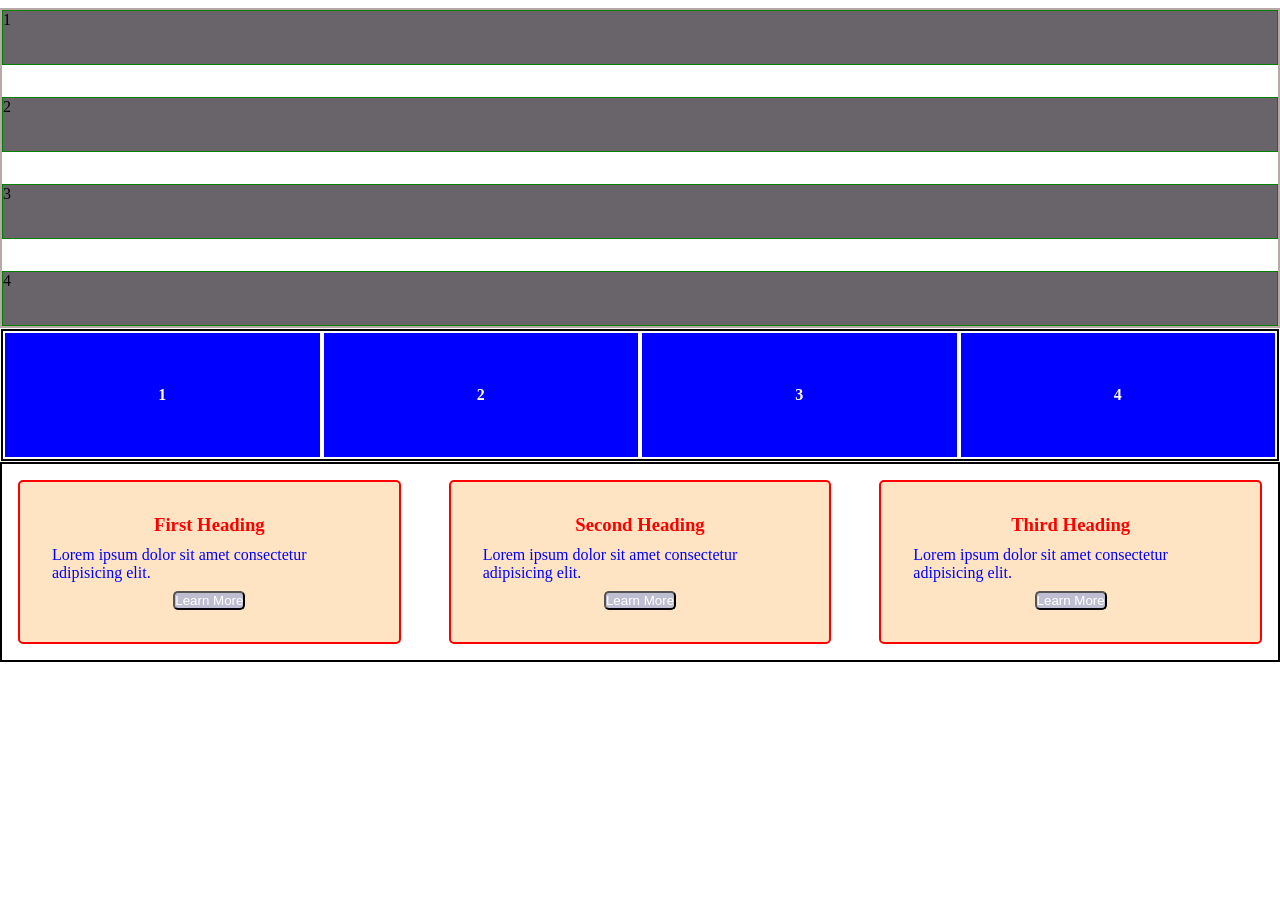
<file: index.html>
<!DOCTYPE html>
<html lang="en">
<head>
    <meta charset="UTF-8">
    <meta name="viewport" content="width=device-width, initial-scale=1.0">
    <title>grid and flex practice</title>
    <link rel="stylesheet" href="style.css">
</head>
<body>
    <div class="box">
        <div class="item item1">1</div>
        <div class="item item2">2</div>
        <div class="item item3">3</div>
        <div class="item item4">4</div>
    </div>
    
    <div class="box2">
        <div class="item item1">1</div>
        <div class="item item2">2</div>
        <div class="item item3">3</div>
        <div class="item item4">4</div>
    </div> 

    <div class="class-work">
        <div>
            <h3>First heading</h3>
            <p>Lorem ipsum dolor sit amet consectetur adipisicing elit.</p>
            <button>Learn More</button>
        </div>

        <div>
            <h3>Second heading</h3>
            <p>Lorem ipsum dolor sit amet consectetur adipisicing elit.</p>
            <button>Learn More</button>
        </div>

        <div>
            <h3>Third heading</h3>
            <p>Lorem ipsum dolor sit amet consectetur adipisicing elit.</p>
            <button>Learn More</button>
        </div>
    </div>
</body>
</html>
</file>
<file: style.css>
* {
    margin: 0;
    padding: 0;
    box-sizing: border-box;
}

.box {
    border: 2px solid #b9a8a8;
    display: flex;
    flex-direction: column;
    width: 100%;
    height: 20rem;
    gap: 2rem;
    margin-top: 0.5rem;
}

.box div {
    display: flex;
    flex-direction: ;
    border: 1px solid green;
    background-color: #696469;
    width: 100%;
    height: 8rem;
    gap: 0.5rem;
}

.box2 {
    margin: 1px;
    border: 2px solid black;
    display: grid;
    grid-template-columns: 1fr;
    grid-template-rows: repeat(4, auto);
}

.box2 div {
    border: 2px solid white;
    display: flex;
    flex-direction: column;
    justify-content: center;
    align-items: center;
    gap: 2rem;
    font-weight: 600;
    height: 8rem;
    background-color: blue;
    color: white    
}

.class-work {
    border: 2px solid black;
    display: grid;
    grid-template-columns: 1fr;
    grid-template-rows: repeat(3, auto);
    gap: 1rem;
}

.class-work div {
    margin: 1rem;
    padding: 2rem;
    background-color: bisque;
    border: 2px solid red;
    display: flex;
    flex-direction: column;
    justify-content: center;
    align-items: center;
    height: fit-content;
    border-radius: 5px;
    gap: 0.6rem;
}
.class-work h3 {
    font-weight: 900;
    text-transform: capitalize;
    color: red;
}

.class-work p {
    font-size: medium;
    color: blue;
    align-items: center;
    justify-items: center;
}

.class-work button {
    border-radius: 5px;
    background-color: rgb(190, 190, 211);
    color: #ffffff;
    justify-content: start
}

.class-work button:hover {
    transform: scaleX(1.5);

}

/* media querry */
/* mobile screen */
@media (min-width: 768px) { 
    .box2 {
        grid-template-columns: 1fr 1fr;
        grid-template-rows: repeat(1, auto);
    }   
   .class-work {
    grid-template-columns: 1fr 1fr;
    grid-template-rows: repeat(2, 1fr);
   }
}


/* large screen */

@media (min-width: 1024px) {
    .box2 {
        grid-template-columns: repeat(4, 1fr);
        grid-template-rows: auto;
    }
    .class-work {
    grid-template-columns: repeat(3, 1fr);
    grid-template-rows: auto;
    }
}
</file>
